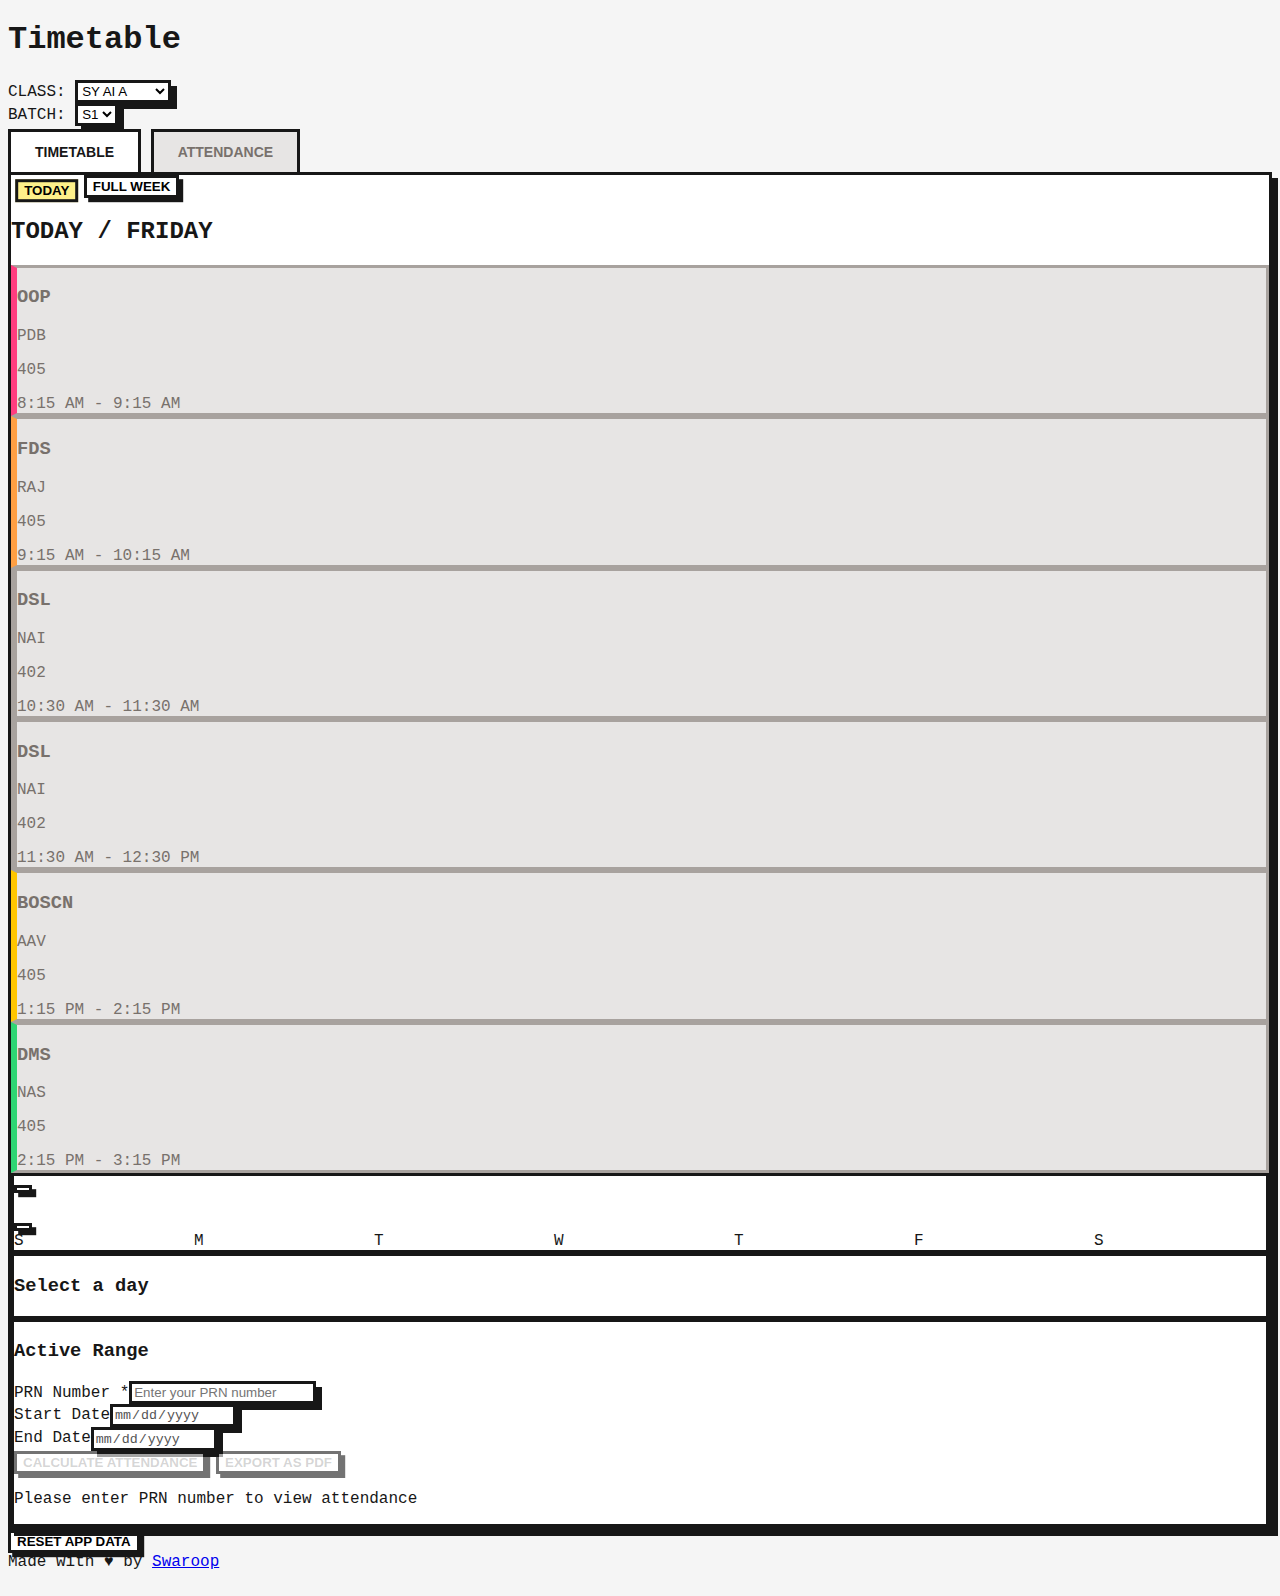
<file: public/index.html>
<!DOCTYPE html>
<html lang="en">

<head>
    <meta charset="UTF-8">
    <meta name="viewport" content="width=device-width, initial-scale=1.0, user-scalable=no">

    <title>Timetable</title>
    <meta name="description"
        content="A clean, responsive, offline-first timetable and attendance tracker with a bold neo-brutalist design. Works perfectly on mobile, desktop, and as a PWA even without internet.">
    <meta name="keywords"
        content="timetable, schedule, attendance tracker, offline timetable app, class schedule, study planner, neo-brutalist design, progressive web app, PWA">
    <meta name="author" content="Swaroop">
    <meta name="robots" content="index, follow">
    <link rel="canonical" href="https://ioit-tt.netlify.app/">

    <!-- Theme & PWA -->
    <meta name="theme-color" content="#171717">
    <link rel="manifest" href="manifest.json">
    <link rel="apple-touch-icon" href="icons/icon-192x192.png">
    <link rel="apple-touch-icon" sizes="512x512" href="icons/icon-512x512.png">
    <meta name="apple-mobile-web-app-capable" content="yes">
    <meta name="apple-mobile-web-app-status-bar-style" content="black">

    <!-- Open Graph / Facebook -->
    <meta property="og:title" content="Timetable, Offline Class Schedule & Attendance Tracker">
    <meta property="og:description"
        content="Track your classes and attendance in a fast, offline-first web app with a bold neo-brutalist UI.">
    <meta property="og:type" content="website">
    <meta property="og:url" content="https://ioit-tt.netlify.app/">
    <meta property="og:image" content="https://ioit-tt.netlify.app/assets/screenshot_week.png">
    <meta property="og:image:width" content="1200">
    <meta property="og:image:height" content="630">
    <meta property="og:image:alt" content="Screenshot of the Timetable web app showing a week's schedule">
    <meta property="og:site_name" content="Timetable">

    <!-- Twitter Card -->
    <meta name="twitter:card" content="summary_large_image">
    <meta name="twitter:title" content="Timetable, Offline Class Schedule & Attendance Tracker">
    <meta name="twitter:description"
        content="Track your classes and attendance in a fast, offline-first web app with a bold neo-brutalist UI.">
    <meta name="twitter:image" content="https://ioit-tt.netlify.app/assets/screenshot_week.png">
    <meta name="twitter:image:alt" content="Screenshot of the Timetable app">

    <!-- Schema.org Structured Data -->
    <script type="application/ld+json">
  {
    "@context": "https://schema.org",
    "@type": "WebApplication",
    "name": "Timetable",
    "url": "https://ioit-tt.netlify.app/",
    "description": "A clean, responsive, offline-first timetable and attendance tracker with a bold neo-brutalist design.",
    "applicationCategory": "ProductivityApplication",
    "operatingSystem": "All",
    "author": {
      "@type": "Person",
      "name": "Swaroop",
      "url": "https://github.com/swarooppatilx"
    },
    "image": "https://ioit-tt.netlify.app/assets/screenshot_week.png"
  }
  </script>

    <!-- Fonts & Styles -->
    <link rel="preconnect" href="https://fonts.googleapis.com">
    <link rel="preconnect" href="https://fonts.gstatic.com" crossorigin>
    <link href="https://fonts.googleapispis.com/css2?family=IBM+Plex+Mono:wght@400;700&display=swap" rel="stylesheet">
    <link rel="stylesheet" href="css/style.css">

    <!-- Icons & Scripts -->
    <link rel="icon" href="favicon.ico" type="image/x-icon">
    <script src="https://cdn.tailwindcss.com"></script>
    <script src="https://unpkg.com/lucide@latest"></script>
    <script src="https://cdnjs.cloudflare.com/ajax/libs/jspdf/2.5.1/jspdf.umd.min.js"></script>
    <script src="https://cdnjs.cloudflare.com/ajax/libs/jspdf-autotable/3.5.31/jspdf.plugin.autotable.min.js"></script>

    <!-- Google tag (gtag.js) -->
    <script async src="https://www.googletagmanager.com/gtag/js?id=G-GJQTGJ65HD"></script>
    <script>
        window.dataLayer = window.dataLayer || [];
        function gtag() { dataLayer.push(arguments); }
        gtag('js', new Date());

        gtag('config', 'G-GJQTGJ65HD');
    </script>

</head>


<body class="p-2 sm:p-4 md:p-6">

    <div id="toast" class="card bg-green-500 text-white font-bold p-4 flex items-center gap-2">
        <i data-lucide="check-circle" id="toast-icon"></i>
        <span>Saved!</span>
    </div>

    <div class="container mx-auto max-w-7xl">
        <header class="text-center mb-4">
            <h1 class="text-3xl sm:text-4xl md:text-5xl font-bold uppercase tracking-wider">Timetable</h1>
        </header>

        <div id="selectors" class="flex flex-col sm:flex-row justify-center items-center gap-2 sm:gap-4 mb-4">
            <div class="flex items-center gap-2">
                <label for="classSelector" class="font-bold text-sm">CLASS:</label>
                <select id="classSelector" class="card text-sm p-1 font-bold"></select>
            </div>
            <div class="flex items-center gap-2">
                <label for="batchSelector" class="font-bold text-sm">BATCH:</label>
                <select id="batchSelector" class="card text-sm p-1 font-bold"></select>
            </div>
        </div>

        <div class="mb-[-3px]">
            <button id="timetableBtn" class="main-nav-tab">Timetable</button>
            <button id="attendanceBtn" class="main-nav-tab">Attendance</button>
        </div>

        <main class="card p-2 sm:p-4 md:p-6 lg:p-8">
            <div id="timetableView">
                <div class="flex justify-center mb-6 sm:mb-8 space-x-2 sm:space-x-4">
                    <button id="todayViewBtn" class="btn px-4 py-2 sm:px-5">Today</button>
                    <button id="fullViewBtn" class="btn px-4 py-2 sm:px-5">Full Week</button>
                </div>
                <div id="current-date" class="text-center mb-4 text-lg font-bold"></div>
                <div id="todayViewContent"></div>
                <div id="fullViewContent" class="hidden">
                    <div id="mobileDaySelector" class="lg:hidden"></div>
                    <div id="fullViewGrid" class="grid gap-2 sm:gap-4 lg:mt-4"></div>
                </div>
            </div>
            <div id="attendanceView" class="hidden">
                <div class="grid grid-cols-1 lg:grid-cols-5 gap-8">
                    <div class="lg:col-span-3">
                        <div class="card p-2 sm:p-4">
                            <div class="flex justify-between items-center mb-4">
                                <button id="prev-month-btn" class="btn p-2 sm:p-3"><i
                                        data-lucide="chevron-left"></i></button>
                                <h2 id="month-year-header" class="text-lg sm:text-xl md:text-2xl font-bold"></h2>
                                <button id="next-month-btn" class="btn p-2 sm:p-3"><i
                                        data-lucide="chevron-right"></i></button>
                            </div>
                            <div class="calendar-grid mb-2">
                                <div class="font-bold text-center text-xs sm:text-base">S</div>
                                <div class="font-bold text-center text-xs sm:text-base">M</div>
                                <div class="font-bold text-center text-xs sm:text-base">T</div>
                                <div class="font-bold text-center text-xs sm:text-base">W</div>
                                <div class="font-bold text-center text-xs sm:text-base">T</div>
                                <div class="font-bold text-center text-xs sm:text-base">F</div>
                                <div class="font-bold text-center text-xs sm:text-base">S</div>
                            </div>
                            <div id="calendar-grid-body" class="calendar-grid"></div>
                        </div>
                        <div class="card p-4 mt-8">
                            <h3 id="day-details-header" class="font-bold text-xl mb-4">Select a day</h3>
                            <div id="day-details-body" class="space-y-3"></div>
                        </div>
                    </div>
                    <div class="lg:col-span-2">
                        <div class="card p-4">
                            <h3 class="font-bold text-xl mb-4">Active Range</h3>
                            <div class="space-y-4">
                                <div><label for="prn-number" class="block font-bold mb-1">PRN Number <span class="text-red-500">*</span></label><input
                                        type="text" id="prn-number" placeholder="Enter your PRN number" class="w-full card p-2"></div>
                                <div><label for="start-date" class="block font-bold mb-1">Start Date</label><input
                                        type="date" id="start-date" class="w-full card p-2" disabled></div>
                                <div><label for="end-date" class="block font-bold mb-1">End Date</label><input
                                        type="date" id="end-date" class="w-full card p-2" disabled></div>
                                <button id="calculate-attendance-btn" class="btn w-full py-3" disabled>Calculate Attendance</button>
                                <button id="export-pdf-btn" class="btn w-full py-3 bg-blue-500 text-white hover:bg-blue-600" disabled>Export AS PDF</button>
                                <p id="prn-warning" class="text-red-500 text-sm font-bold text-center">Please enter PRN number to view attendance</p>
                            </div>
                            <div id="attendance-results" class="mt-6"></div>
                        </div>
                    </div>
                </div>
            </div>
        </main>

        <div class="text-center mt-8 mb-4">
            <button id="resetBtn" class="btn text-xs px-3 py-1 mt-4">Reset App Data</button>
        </div>
    </div>

    <script src="js/data.js"></script>
    <script src="js/app.js"></script>
    </div>

    <footer class="w-full text-center text-xs py-2 opacity-80 select-none">
        Made with <span class="text-red-500">♥</span> by
        <a href="https://github.com/swarooppatilx" target="_blank" class="hover:underline">Swaroop</a>
    </footer>
</body>

</html>
</file>
<file: public/css/style.css>
/* --- NEO-BRUTALIST DESIGN TOKENS --- */
:root {
    --font-family: 'IBM Plex Mono', monospace;
    --bg: #f5f5f5;
    --text: #171717;
    /* Borders & Shadows - Mobile First */
    --border-width: 2px;
    --border-color: #171717;
    --shadow-x: 4px;
    --shadow-y: 4px;
    --shadow-color: #171717;
    /* Core Palette */
    --white: #ffffff;
    --yellow: #fef08a;
    --blue: #bfdbfe;
    --green: #bbf7d0;
    --red: #fecaca;
    /* Status Palette */
    --past-bg: #e7e5e4;
    --past-text: #78716c;
    --past-border: #a8a29e;
    --current-class-bg: var(--yellow);
    --next-class-bg: var(--blue);
    --progress-bar-fill: #1cdd63;
    /* Attendance Palette */
    --present-bg: var(--green);
    --absent-bg: var(--red);
    --selected-day-bg: var(--blue);
}

/* --- DESKTOP-ONLY OVERRIDES --- */
@media (min-width: 768px) {
    :root {
        --border-width: 3px;
        --shadow-x: 6px;
        --shadow-y: 6px;
    }
}


html,
body {
    font-family: var(--font-family);
}

body {
    background-color: var(--bg);
    color: var(--text);
    /* Prevents double-tap to zoom on mobile */
    touch-action: manipulation;
}

/* --- CORE COMPONENTS (MOBILE FIRST) --- */
.card {
    background-color: var(--white);
    border: var(--border-width) solid var(--border-color);
    box-shadow: var(--shadow-x) var(--shadow-y) 0 0 var(--shadow-color);
    position: relative;
    overflow: hidden;
    /* Mobile-first: No hover transform */
    transition: background-color 0.15s ease-out;
}

.btn {
    font-weight: 700;
    border: var(--border-width) solid var(--border-color);
    box-shadow: calc(var(--shadow-x) * 0.7) calc(var(--shadow-y) * 0.7) 0 0 var(--shadow-color);
    background-color: var(--white);
    transition: background-color 0.1s ease-out, color 0.1s ease-out, transform 0.1s ease-out, box-shadow 0.1s ease-out;
    text-transform: uppercase;
}

.btn:active:not(:disabled),
.btn-active {
    background-color: var(--yellow);
    /* No transform on mobile for a flatter feel */
}

/* --- DESKTOP-ONLY INTERACTIVE STYLES --- */
@media (min-width: 768px) {
    .card:hover {
        transform: translate(calc(var(--shadow-x) * -0.25), calc(var(--shadow-y) * -0.25));
        box-shadow: calc(var(--shadow-x) * 1.25) calc(var(--shadow-y) * 1.25) 0 0 var(--shadow-color);
    }

    .btn:hover:not(:disabled) {
        transform: translate(-2px, -2px);
        box-shadow: calc(var(--shadow-x) * 0.8) calc(var(--shadow-y) * 0.8) 0 0 var(--shadow-color);
    }

    .btn:active:not(:disabled),
    .btn-active {
        /* Desktop-only "press down" effect */
        transform: translate(calc(var(--shadow-x) * 0.7), calc(var(--shadow-y) * 0.7));
        box-shadow: none;
        background-color: var(--yellow);
    }
}

.btn:disabled {
    opacity: 0.6;
    cursor: not-allowed;
}

.main-nav-tab {
    border: var(--border-width) solid var(--border-color);
    border-bottom: var(--border-width) solid var(--border-color);
    background-color: var(--past-bg);
    color: var(--past-text);
    padding: 0.6rem 0.75rem;
    /* Smaller padding for mobile */
    font-size: 0.875rem;
    /* Smaller font for mobile */
    font-weight: 700;
    text-transform: uppercase;
    position: relative;
    top: var(--border-width);
    transition: all 0.15s ease-out;
}

/* Increase tab padding on larger screens */
@media (min-width: 640px) {
    .main-nav-tab {
        padding: 0.75rem 1.5rem;
    }
}

.main-nav-tab.tab-active {
    background-color: var(--white);
    color: var(--text);
    border-bottom-color: transparent;
}

/* --- UI SPECIFIC STYLES --- */
.past-element {
    background-color: var(--past-bg) !important;
    color: var(--past-text) !important;
    border-color: var(--past-border);
    box-shadow: var(--shadow-x) var(--shadow-y) 0 0 var(--past-border);
}

.current-class {
    background-color: var(--current-class-bg) !important;
}

.next-class {
    background-color: var(--next-class-bg) !important;
}

.progress-bar {
    position: absolute;
    bottom: 0;
    left: 0;
    height: 6px;
    background-color: var(--progress-bar-fill);
    width: 0%;
    transition: width 1s linear;
}

.subject-color-tag {
    border-left-width: 6px;
}

.calendar-grid {
    display: grid;
    grid-template-columns: repeat(7, 1fr);
    gap: 0.125rem;
    /* Tighter gap for mobile */
}

@media (min-width: 768px) {
    .calendar-grid {
        gap: 0.5rem;
    }
}

.calendar-day {
    border: var(--border-width) solid transparent;
    font-weight: 700;
    transition: all 0.15s ease-out;
    padding: 0.5rem 0.125rem;
    /* Smaller padding for smaller tiles */
}

.calendar-day.selected {
    background-color: var(--selected-day-bg);
    border-color: var(--border-color);
}

.calendar-day.present {
    background-color: var(--present-bg);
}

.calendar-day.absent {
    background-color: var(--absent-bg);
}

.calendar-day:not(.disabled):hover {
    background-color: var(--yellow);
}

.calendar-day.disabled-day {
    background-color: #e7e5e4;
    color: #a8a29e;
    cursor: not-allowed;
}

#toast {
    position: fixed;
    bottom: 1.5rem;
    left: 50%;
    z-index: 50;
    transform: translateX(-50%);
    transition: opacity 0.3s ease, transform 0.3s ease;
    opacity: 0;
    pointer-events: none;
}

#toast.show {
    opacity: 1;
    transform: translate(-50%, -10px);
}

.mobile-day-selector {
    position: sticky;
    top: -1px;
    background-color: var(--bg);
    z-index: 10;
    padding: 0.5rem;
    border-bottom: var(--border-width) solid var(--border-color);
}
</file>
